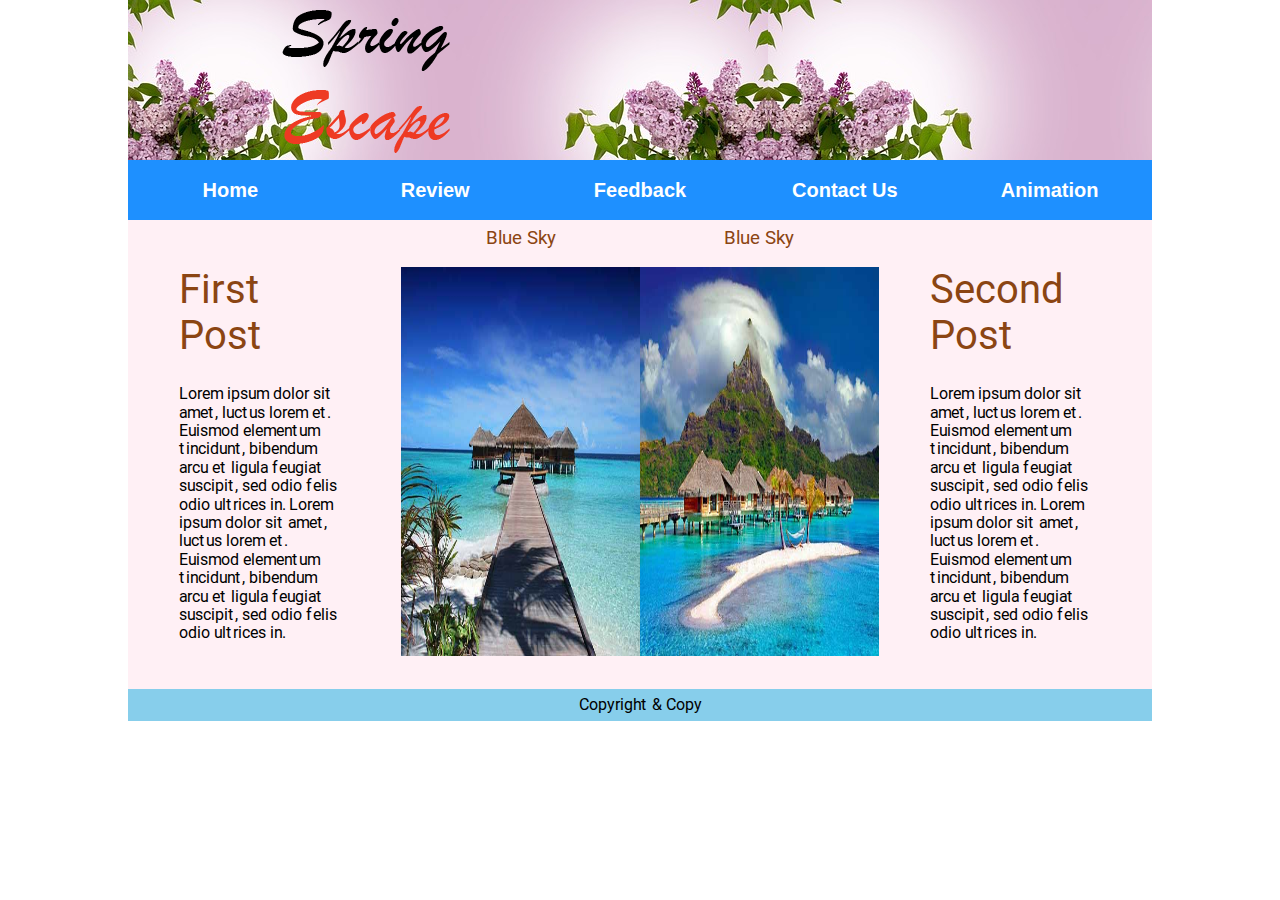
<file: index.html>
<!doctype html>
<html>
<head>
  <meta charset="utf-8">
  <title>Home Page</title>
	<link href="css/reset.css" rel="stylesheet" type="text/css">
  <link href="css/spring.css" rel="stylesheet" type="text/css">
     <meta name="viewport" content="width=device-width,initial-scale=1.0">
</head>
<body>
  <div class="flex-container">
        <header class="mainheader">
            <div class="logo">
              <img src="image/logo2.png">
            </div>
        </header>
      <input type="checkbox" value="toggle" id="toggle">
    <nav>
      <div class="menuItem"><a href="index.html">Home</a></div>
      <div class="menuItem"><a href="html/review.html">Review</a></div>
      <div class="menuItem"><a href="html/feedback.html">Feedback</a></div>
      <div class="menuItem"><a href="html/contact.html">Contact Us</a></div>
      <div class="menuItem"><a href="html/animation.html">Animation</a></div>
    </nav>
    <div class="contentLeft"> <h1>First Post</h1>   
    <p>Lorem ipsum dolor sit amet, luctus lorem et. Euismod elementum tincidunt, bibendum arcu et ligula feugiat suscipit, sed odio felis odio ultrices in. Lorem ipsum dolor sit amet, luctus lorem et. Euismod elementum tincidunt, bibendum arcu et ligula feugiat suscipit, sed odio felis odio ultrices in. </p></div>
    <article>
      <div class="holder"><h3>Blue Sky</h3><img src="image/home1.jpg" alt=""/></div>
      <div class="holder"><h3>Blue Sky</h3><img src="image/home2.jpg" alt=""/></div>
    </article>
     <div class="contentRight"><h1>Second Post</h1> 
    <p>Lorem ipsum dolor sit amet, luctus lorem et. Euismod elementum tincidunt, bibendum arcu et ligula feugiat suscipit, sed odio felis odio ultrices in. Lorem ipsum dolor sit amet, luctus lorem et. Euismod elementum tincidunt, bibendum arcu et ligula feugiat suscipit, sed odio felis odio ultrices in. </p></div>
    <footer>
      <p>Copyright & Copy</p>
    </footer>
  </div>
</body>
</html>
</file>
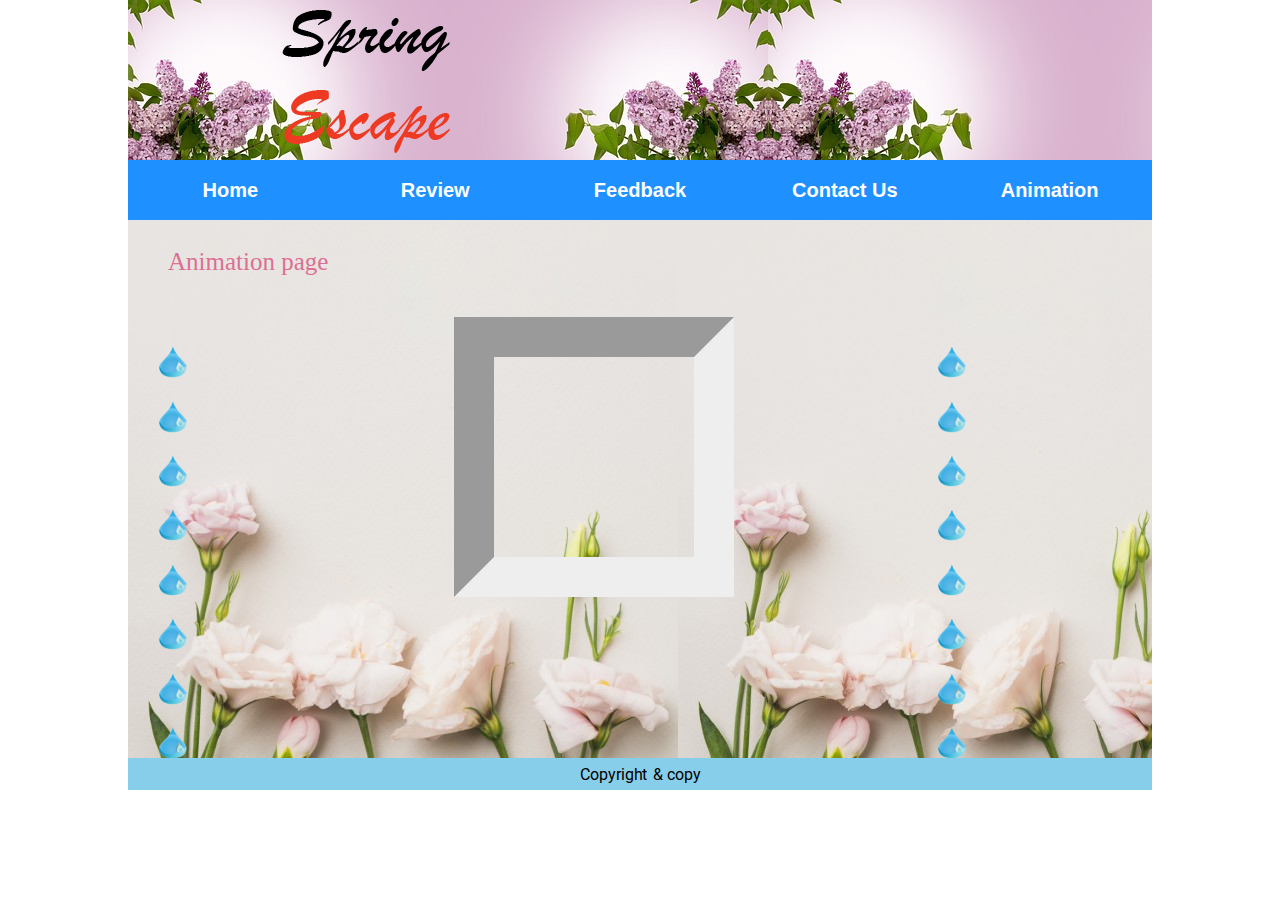
<file: html/animation.html>
<!doctype html>
<html>
<head>
  <meta charset="utf-8">
  <title>Feedback Form</title>
	<link href="../css/reset.css" rel="stylesheet" type="text/css">
    
    
<link href="../css/spring.css" rel="stylesheet" type="text/css">
     <meta name="viewport" content="width=device-width,initial-scale=1.0">
</head>
<body>
   <div class="flex-container">
        <header class="mainheader">
            <div class="logo">
                <img src="../image/logo2.png">
            </div>
       </header>
        <input type="checkbox" value="toggle" id="toggle">
            <nav>
                <div class="menuItem"><a href="../index.html">Home</a></div>
                <div class="menuItem"><a href="review.html">Review</a></div>
                <div class="menuItem"><a href="feedback.html">Feedback</a></div>
                <div class="menuItem"><a href="contact.html">Contact Us</a></div>
                <div class="menuItem"><a href="animation.html">Animation</a></div>
            </nav>
        <section id="ani">
            <div id= "move_one">Animation page</div>
            <aside class="dropleft">
              <div><img src="../image/droplet.png" alt="drop"></div>
              <div><img src="../image/droplet.png" alt="drop"></div>
              <div><img src="../image/droplet.png" alt="drop"></div>
              <div><img src="../image/droplet.png" alt="drop"></div>
              <div><img src="../image/droplet.png" alt="drop"></div>
              <div><img src="../image/droplet.png" alt="drop"></div>
              <div><img src="../image/droplet.png" alt="drop"></div>
              <div><img src="../image/droplet.png" alt="drop"></div>
              </aside>
              <iframe id="vid" src="https://www.youtube.com/embed/dK6EYTFq-hE" frameborder="0" allow="autoplay; encrypted-media" allowfullscreen></iframe>
              <aside class="dropright">
              <div><img src="../image/droplet.png" alt="drop"></div>
              <div><img src="../image/droplet.png" alt="drop"></div>
              <div><img src="../image/droplet.png" alt="drop"></div>
              <div><img src="../image/droplet.png" alt="drop"></div>
              <div><img src="../image/droplet.png" alt="drop"></div>
              <div><img src="../image/droplet.png" alt="drop"></div>
              <div><img src="../image/droplet.png" alt="drop"></div>
              <div><img src="../image/droplet.png" alt="drop"></div>
            </aside>   
      </section>
   <footer>
       <p>Copyright & copy</p>
	   </footer>
    </div>
</body>
</html>
</file>
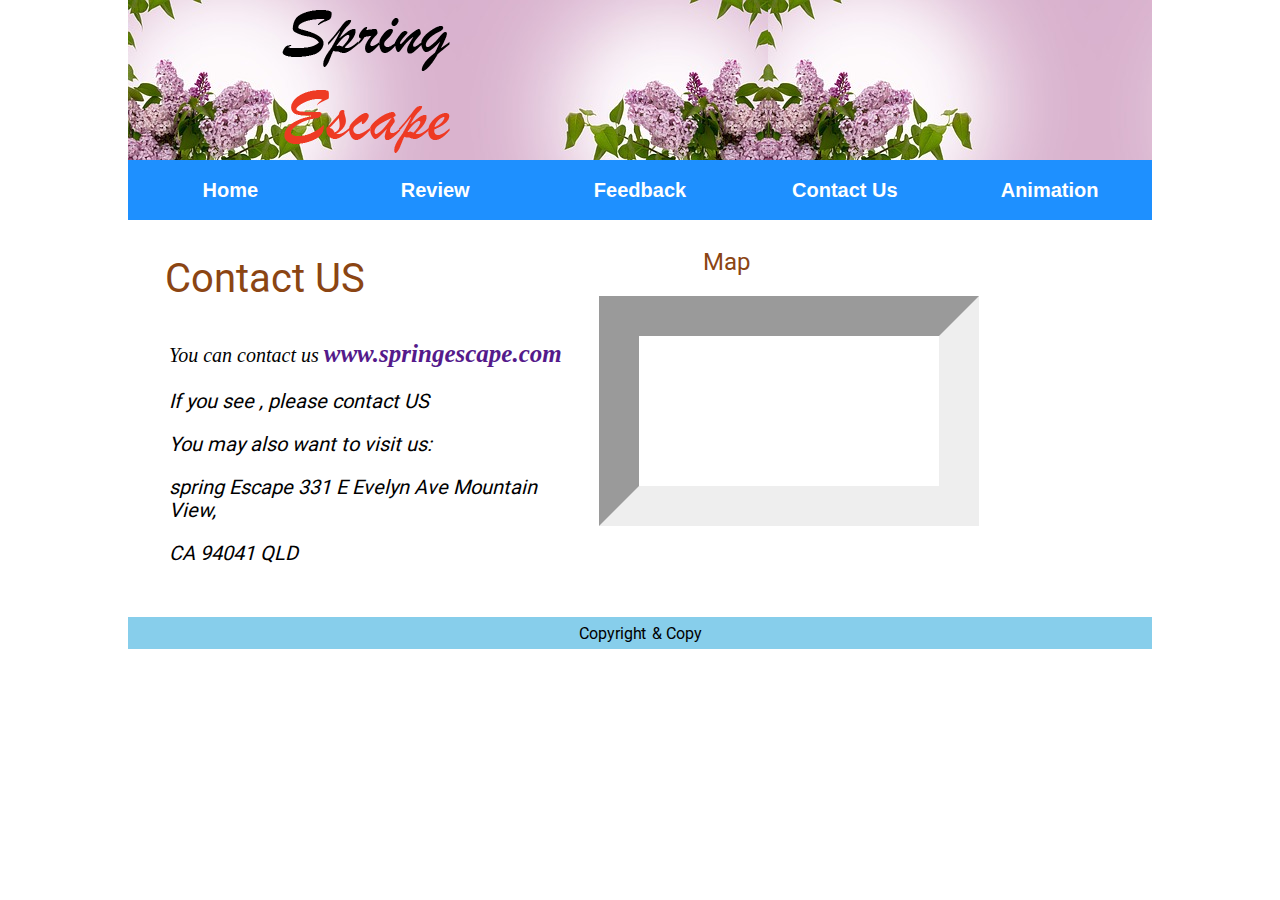
<file: html/contact.html>
<!doctype html>
<html>
<head>
  <meta charset="utf-8">
  <title>Contact Page</title>
	<link href="../css/reset.css" rel="stylesheet" type="text/css">
 <link href="../css/spring.css" rel="stylesheet" type="text/css">
       <meta name="viewport" content="width=device-width,initial-scale=1.0">
</head>
<body>
  <div class="flex-container">
    <header class="mainheader"><div class="logo"><img src="../image/logo2.png"></div></header>
       <input type="checkbox" value="toggle" id="toggle">
    <nav>
      <div class="menuItem"><a href="../index.html">Home</a></div>
      <div class="menuItem"><a href="review.html">Review</a></div>
      <div class="menuItem"><a href="feedback.html">Feedback</a></div>
      <div class="menuItem"><a href="contact.html">Contact Us</a></div>
        <div class="menuItem"><a href="animation.html">Animation</a></div>
    </nav>
<!--      <article class ="con">-->
        <section class="contact1">
        <h1 class="hed">Contact US</h1>
		  <address>
    		You can contact us <span><a href="">www.springescape.com</a></span> <p>
    		If you see , please
			  contact US</p><p>
    		You may also want to visit us:</p>
			  <p>spring Escape
			  331 E Evelyn Ave
              Mountain View, </p><p>CA 94041
			  QLD</p>
		  </address>
		  </section>
	       <aside id="map">
              <h2>Map</h2>
             <iframe src="https://www.google.com/maps/embed?pb=!1m18!1m12!1m3!1d2119.9401693798436!2d153.01910624895535!3d-27.48014011339085!2m3!1f0!2f0!3f0!3m2!1i1024!2i768!4f13.1!3m3!1m2!1s0x6b915a0bf6093855%3A0x9515a0584e2be814!2sTAFE+Queensland+Brisbane%2C+South+Bank!5e0!3m2!1sen!2sau!4v1521260335744" ></iframe>
           </aside>
<!--          </article>-->
      <footer><p>Copyright & Copy</p></footer>
  </div>
</body>
</html>
</file>
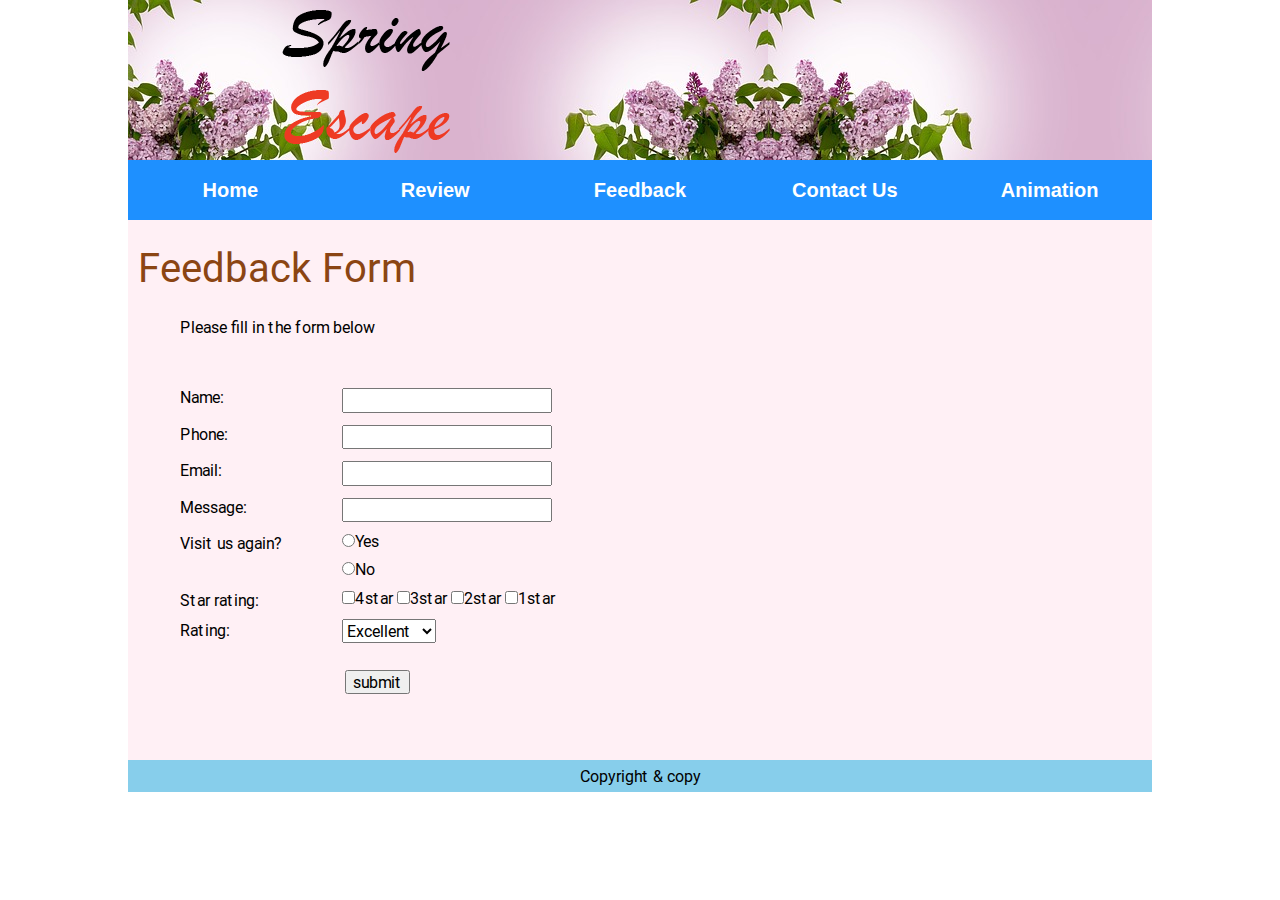
<file: html/feedback.html>
<!doctype html>
<html>
<head>
  <meta charset="utf-8">
  <title>Feedback Form</title>
	<link href="../css/reset.css" rel="stylesheet" type="text/css">
<link href="../css/spring.css" rel="stylesheet" type="text/css">
     <meta name="viewport" content="width=device-width,initial-scale=1.0">
</head>
<body>
   <div class="flex-container">
        <header class="mainheader"><div class="logo"><img src="../image/logo2.png"></div>
       </header>
        <input type="checkbox" value="toggle" id="toggle">
            <nav>
                <div class="menuItem"><a href="../index.html">Home</a></div>
                <div class="menuItem"><a href="review.html">Review</a></div>
                <div class="menuItem"><a href="feedback.html">Feedback</a></div>
                <div class="menuItem"><a href="contact.html">Contact Us</a></div>
                 <div class="menuItem"><a href="animation.html">Animation</a></div>
            </nav>
	     <form>
	     <h1>Feedback Form</h1>
	   <fieldset>
	  <legend>Please fill in the form below</legend>
	   	 <div>
         <label>Name:</label>
         <input type="text" name="myName" id="myName" >
     </div>
     <div>
         <label>Phone:</label>
         <input type="text" name="myPhone" id="myPhone" >
        </div>
      <div>
         <label>Email:</label>
         <input type="email" name="email" id="email" >
     </div>
	<div>
         <label>Message:</label>
         <input type="text" name="address" id="myMessage">
     </div>
	 <div>
         <label>Visit us again? </label>
         <input type="radio" name="radio1" id="myRadio1">Yes
      </div>
        <div>
        <input type="radio" name="radio1" id="myRadio2">No
          </div>
		    
         <div class="checkbox">
			 <label>Star rating:</label>
            <input type="checkbox" name="checkbox1" value="checkbox" >4star
           <input type="checkbox" name="checkbox1" value="checkbox" >3star
            <input type="checkbox" name="checkbox1" value="checkbox" >2star
           <input type="checkbox" name="checkbox1" value="checkbox">1star
              
			 </div>
              <div class="mySelect">
                <label>Rating:</label><select name="rating">
               <option value ="Excellent">Excellent</option>
                <option value ="Very Good">Very Good</option>
                <option value ="Fair">Fair</option>
               <option value ="Poor">Poor</option>
                </select>
                </div>
	        <div class="theSubmit">
		  <input type="button" name="submit" id="submitbutton" value="submit">
	 </div>	
		   </fieldset>
	   </form>      	  
   <footer>
       <p>Copyright & copy</p>
	   </footer>
    </div>
</body>
</html>
</file>
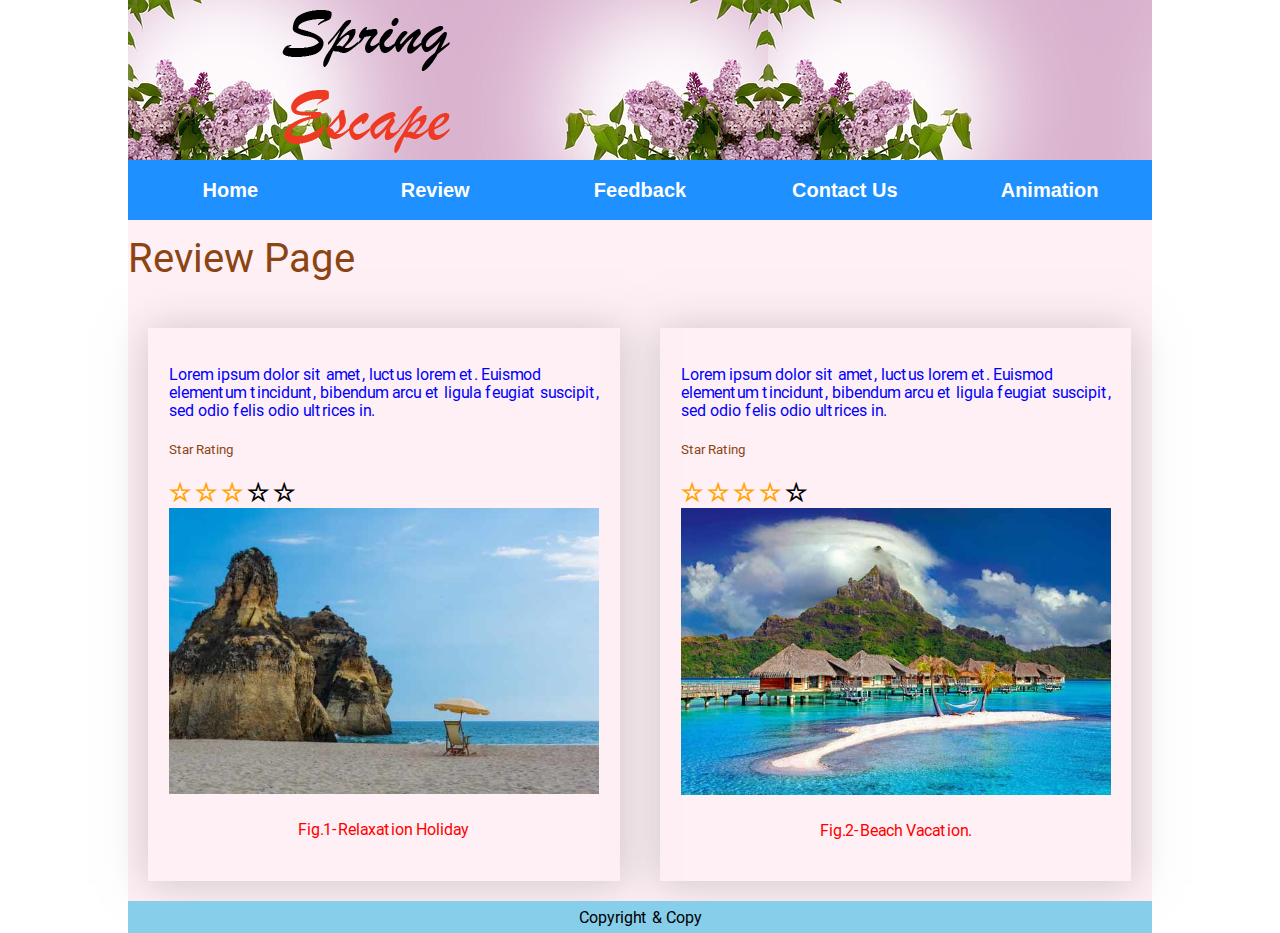
<file: html/review.html>
<!doctype html>
<html>
<head>
  <meta charset="utf-8">
  <title>Review Page</title>
	 <link href="../css/reset.css" rel="stylesheet" type="text/css">
  <link href="../css/spring.css" rel="stylesheet" type="text/css">
       <meta name="viewport" content="width=device-width,initial-scale=1.0">
	</head>
<body>
  <div class="flex-container">
    <header class="mainheader"><div class="logo"><img src="../image/logo2.png"></div></header>
       <input type="checkbox" value="toggle" id="toggle">
    <nav>
      <div class="menuItem"><a href="../index.html">Home</a></div>
      <div class="menuItem"><a href="review.html">Review</a></div>
      <div class="menuItem"><a href="feedback.html">Feedback</a></div>
      <div class="menuItem"><a href="contact.html">Contact Us</a></div>
        <div class="menuItem"><a href="animation.html">Animation</a></div>
    </nav>
   <article>
   <h1>Review Page</h1>
    <section class="gallery">
        <figure class="gallery_item"><p style="color:blue;">Lorem ipsum dolor sit amet, luctus lorem et. Euismod elementum tincidunt, bibendum arcu et ligula feugiat suscipit, sed odio felis odio ultrices in.</p>
           <h5>Star Rating</h5>
			<span class="fa fa-star checked"> &#9734;</span>
            <span class="fa fa-star checked"> &#9734;</span>
            <span class="fa fa-star checked"> &#9734;</span>
            <span class="fa fa-star"> &#9734;</span>
            <span class="fa fa-star"> &#9734;</span>
            <img src="../image/review1.jpg" alt="" class="gallery_image">
            <figcaption class="gallery_image.caption">
                <h4 style="color:red;"> Fig.1-Relaxation Holiday</h4>
                </figcaption>
        </figure>
        <figure class="gallery_item"><p style="color:blue;">Lorem ipsum dolor sit amet, luctus lorem et. Euismod elementum tincidunt, bibendum arcu et ligula feugiat suscipit, sed odio felis odio ultrices in.</p>
            <h5>Star Rating</h5>
            <span class="fa fa-star checked">&#9734;</span>
            <span class="fa fa-star checked">&#9734;</span>
            <span class="fa fa-star checked">&#9734;</span>
            <span class="fa fa-star checked">&#9734;</span>
            <span class="fa fa-star">&#9734;</span>
            <img src="../image/home2.jpg" alt="" class="gallery_image">
            <figcaption class="gallery_image.caption">
                <h4 style="color:red;">Fig.2-Beach Vacation.</h4>
            </figcaption>
        </figure>
    </section>
   </article>
    <footer><p>Copyright & Copy</p></footer>
  </div>
</body>
</html>
</file>
<file: css/spring.css>
@font-face {
    font-family: 'roboto';
    src: url(../font/Roboto-Bold.ttf);
    font-style: normal;
    font-weight: 600;
}
@font-face {
    font-family: 'roboto';
    src: url(../font/Roboto-Regular.ttf);
    font-style: normal;
    font-weight: 600;
}
.flex-container {
    display: -webkit-box;
    display: -ms-flexbox;
    display: flex;
    -ms-flex-wrap:wrap;
    flex-wrap:wrap;
    width:80%;
    min-height:100%;
    margin: 0 auto;
    
    
}
header {
    width:100%;
    height: 160px;
    background-image: url(../image/header.jpg);
}
.logo {
/*
    animation: move 3s infinite;
    -webkit-animation: move 3s;
*/
    padding: 1% 15%;
    
}
/*
@keyframes move {
  from {
    margin-left: 100%;
    width: 100%; 
  }
  to {
    margin-right: 0%;
    width: 100%;
  }
}
*/
nav {
    width:100%;
    height:3em;
    background-color:red;
    font-family: roboto;
    font-weight: 600;
}
#toggle{
    display: none;
}
.menuItem {
    display: -webkit-box;
    display: -ms-flexbox;
    display: flex;
    -webkit-box-align:center;
    -ms-flex-align:center;
    align-items:center;
    -ms-flex-pack: distribute;
    justify-content: space-around;
    width:20%;
    height:3em;
    float: left;
    background-color: dodgerblue;
    color:#FFF;
    font-family: sans-serif;
    font-size: 20px;
    -webkit-transition: all 200ms ease-in;
    -o-transition: all 200ms ease-in;
    transition: all 200ms ease-in;
    -webkit-transform: scale(1);
        -ms-transform: scale(1);
            transform: scale(1); 
}
.menuItem:hover {
    background-color: orange;	
     -webkit-transition: all 200ms ease-in;	
     -o-transition: all 200ms ease-in;	
     transition: all 200ms ease-in;
    -webkit-transform: scale(1.5);
        -ms-transform: scale(1.5);
            transform: scale(1.5);
    -webkit-transition-delay: 1s;
         -o-transition-delay: 1s;
            transition-delay: 1s;
}
a:link,a:active,a :visited {
    color: white;
    text-decoration: none;
}/***************home*****************/
article {
    -webkit-box-ordinal-group:5;
    -ms-flex-order:4;
    order:4;
    -webkit-box-flex: 1;
    -ms-flex: 1 40%;
    flex: 1 40%;
    background-color: #FFF;
    height: auto;
}
.contentLeft {
    -webkit-box-ordinal-group:4;
    -ms-flex-order:3;
    order:3;
    -webkit-box-flex: 1;
    -ms-flex: 1 10%;
    flex: 1 10%;
    background-color: lavenderblush;
    padding:3% 5%; 
    height: 90%;
}
.contentRight {
    -webkit-box-ordinal-group: 6;
    -ms-flex-order: 5;
    order: 5;
    -webkit-box-flex: 1;
    -ms-flex: 1 10%;
    flex: 1 10%;
    background-color: lavenderblush;
    padding:3% 5%;
    height:90%;
}
.holder {
    width:50%;
    height:90%;
    float:left;
}
.holder img {
    display:-webkit-box;
    display:-ms-flexbox;
    display:flex;
    -ms-flex-wrap: wrap;
		    flex-wrap: wrap;
    width:100%;
    height: 90%;
}
/*********************home***************/
/************************review**********/
article{
    background-color:lavenderblush;
}
.gallery {
    display:-webkit-box;
    display:-ms-flexbox;
    display:flex;
    -ms-flex-wrap: wrap;
    flex-wrap: wrap;
    width:100%;
}
.gallery_item {
    -webkit-box-sizing: border-box;
    box-sizing: border-box;
    width:46%;
    margin: 2%;
    padding:2%;
    -webkit-box-shadow:1px 2px 40px 2px rgba(160, 160, 160, .5);
    box-shadow:1px 2px 40px 2px rgba(160, 160, 160, .5);
}
.gallery_image {
    width:100%;
}
.checked {
    color:orange;
}
/*************review****************/
/****************feedback*************/
form {
    display:-webkit-box;
    display:-ms-flexbox;
    display:flex;
    -ms-flex-wrap:wrap;
    flex-wrap:wrap;
    background-color:lavenderblush;
    -webkit-box-ordinal-group:4;
    -ms-flex-order:3;
    order:3;
    width:100%; 
    padding:1%;    
}
.backgr{
    display: block;
    width:100%;
   
}
fieldset {
    width:100%;  
    padding:4%;
    border:0;
    font-family: roboto;
    font-weight: 600;
}
label {
    display:-webkit-box;
    display:-ms-flexbox;
    display:flex;
    float:left;
    width:150px;
    text-align:right;
    padding-right:12px;
    margin-top: 12px;
    clear:left; 
}
input,select {
        margin-top:12px;
}    
.theSubmit {
        margin-left: 150px;
        padding:15px;
}
/***********feedback*************/
/*********contact*****************/
.contact1 {
    -webkit-box-ordinal-group:4;
    -ms-flex-order:3;
    order:3;
    padding: 2%;
    width:40%;
}
address {
    width:100%;
    padding: 3% 5%;
    font-size:20px;
}
aside {
    -webkit-box-ordinal-group:5;
    -ms-flex-order:4;
    order:4;
    float:left;
    width:25%;
    padding:2%;
}
iframe{
    border-top-width: 40px;
    border-right-width: 40px;
    border-bottom-width: 40px;
    border-left-width: 40px;
}
/*
.contact1{
    padding: 4%;
    }
*/
.hed{
    padding: 0 0 0 4%;
}
/*
.con{
    display: -webkit-box;
    display: -ms-flexbox;
    display: flex;
    background-color:lavenderblush;
    width: 100%;
    
}
*/
/*
address{
    padding-left: 10%; 
    width:45%;
    font-size:20px;
    
}
#map{
    padding-right: 250px;
    padding-bottom:10px;
    width: 45%;
}
iframe{
    border-top-width: 40px;
    border-right-width: 40px;
    border-bottom-width: 40px;
    border-left-width: 40px;
}
*/
span{
    font-weight: bolder; 
    font-size: 25px;
}
/**************contact***************/
/*********Animation******************/
#ani{
    background: url("../image/background.jpg");
    width:100%;
    height:550px; 
    order:4;
}

#move_one{
    font-size: 25px;
    color: palevioletred;
    padding: 40px;
}
.dropleft{
    float:left;
    width:20%;
}
.dropright{
    float:right;
    width:20%;   
}
#vid{
    
    width: 200px; 
    height: 200px; 
    margin: 0px 60px 60px 80px;
    border-top-width: 40px;
    border-right-width: 40px;
    border-bottom-width: 40px;
    border-left-width: 40px;
}
.dropleft div:nth-child(1){
    -webkit-animation: animate 15s ease-in-out infinite;
            animation: animate 15s ease-in-out infinite;
}
.dropleft div:nth-child(2){
    -webkit-animation: animate 20s ease-in infinite;
            animation: animate 20s ease-in infinite;
}
.dropleft div:nth-child(3){
    -webkit-animation: animate 25s ease-in-out  infinite;
            animation: animate 25s ease-in-out  infinite;
}
.dropleft div:nth-child(4){
    -webkit-animation: animate 15s ease-in  infinite;
            animation: animate 15s ease-in  infinite;
}
.dropleft div:nth-child(5){
    -webkit-animation: animate 20s ease-in-out  infinite;
            animation: animate 20s ease-in-out  infinite;
}
.dropleft div:nth-child(6){
    -webkit-animation: animate 25s ease-in  infinite;
            animation: animate 25s ease-in  infinite;
}
.dropleft div:nth-child(7){
    -webkit-animation: animate 15s ease-in-out  infinite;
            animation: animate 15s ease-in-out  infinite;
}
.dropleft div:nth-child(8){
    -webkit-animation: animate 20s ease-in  infinite;
            animation: animate 20s ease-in  infinite;
}
.dropright div:nth-child(1){
    -webkit-animation: animate 15s ease-in-out infinite;
            animation: animate 15s ease-in-out infinite;
}
.dropright div:nth-child(2){
    -webkit-animation: animate 20s ease-out infinite;
            animation: animate 20s ease-out infinite;
}
.dropright div:nth-child(3){
    -webkit-animation: animate 25s ease-in-out infinite;
            animation: animate 25s ease-in-out infinite;
}
.dropright div:nth-child(4){
    -webkit-animation: animate 15s ease-out infinite;
            animation: animate 15s ease-out infinite;
}
.dropright div:nth-child(5){
    -webkit-animation: animate 20s ease-in-out infinite;
            animation: animate 20s ease-in-out infinite;
}
.dropright div:nth-child(6){
    -webkit-animation: animate 25s ease-out infinite;
            animation: animate 25s ease-out infinite;
}
.dropright div:nth-child(7){
    -webkit-animation: animate 15s ease-in-out infinite;
            animation: animate 15s ease-in-out infinite;
}
.dropright div:nth-child(8){
    -webkit-animation: animate 20s ease-out infinite;
            animation: animate 20s ease-out infinite;
}
@-webkit-keyframes animate{
    0%{
        opacity: 0;
        -webkit-transform: translate(20px) rotate(0deg) ;
                transform: translate(20px) rotate(0deg) ;
    }
    10%{
        opacity: 1;
    }
   20%{
        -webkit-transform: translate(20px,40px) rotate(45deg) scale(0);
                transform: translate(20px,40px) rotate(45deg) scale(0);
    }
     40%{
        -webkit-transform: translate(20px,40px) rotate(90deg) scale(1);
                transform: translate(20px,40px) rotate(90deg) scale(1);
    }
      60%{
        -webkit-transform: translate(20px,40px) rotate(180deg) scale(1.5);
                transform: translate(20px,40px) rotate(180deg) scale(1.5);
    }
     80%{
        -webkit-transform: translate(20px,40px) rotate(250deg) scale(1);
                transform: translate(20px,40px) rotate(250deg) scale(1);
    }
    100%{
        -webkit-transform: translate(20px,40px) rotate(400deg) scale(1.5);
                transform: translate(20px,40px) rotate(400deg) scale(1.5);
    }
}
@keyframes animate{
    0%{
        opacity: 0;
        -webkit-transform: translate(20px) rotate(0deg) ;
                transform: translate(20px) rotate(0deg) ;
    }
    10%{
        opacity: 1;
    }
   20%{
        -webkit-transform: translate(20px,40px) rotate(45deg) scale(0);
                transform: translate(20px,40px) rotate(45deg) scale(0);
    }
     40%{
        -webkit-transform: translate(20px,40px) rotate(90deg) scale(1);
                transform: translate(20px,40px) rotate(90deg) scale(1);
    }
      60%{
        -webkit-transform: translate(20px,40px) rotate(180deg) scale(1.5);
                transform: translate(20px,40px) rotate(180deg) scale(1.5);
    }
     80%{
        -webkit-transform: translate(20px,40px) rotate(250deg) scale(1);
                transform: translate(20px,40px) rotate(250deg) scale(1);
    }
    100%{
        -webkit-transform: translate(20px,40px) rotate(400deg) scale(1.5);
                transform: translate(20px,40px) rotate(400deg) scale(1.5);
    }
}
/***********Animation*********************/
footer {
      display:-webkit-box;
      display:-ms-flexbox;
      display:flex;
      width: 100%;
      height:2em;
      -webkit-box-ordinal-group: 7;
      -ms-flex-order: 6;
       order: 6;
      -webkit-box-pack: center;
      -ms-flex-pack: center;
      justify-content: center;
      -webkit-box-align: center;
      -ms-flex-align: center;
       align-items: center;
       background-color: skyblue;
       font-family: roboto;
       font-weight: 600;
}
    /* text styles ********************************************************/
h1 {
    font-family: roboto;
    font-weight: 600;
    color:saddlebrown;
    font-size:40px;
}
h2 {
    font-family: roboto;
    font-weight: 600;
    text-align:center;
    color:saddlebrown;
}

h3 {
    font-family: roboto;
    font-weight: 600;
    text-align:center;
    color:saddlebrown;
}
h4 {
    font-family: roboto;
    font-weight: 600;
    text-align:center;
    color:saddlebrown;
}
h5 {
    font-family: roboto;
    font-weight: 600;   
    color:saddlebrown;
}
p {
    font-family: roboto;
    font-weight: 100;
}
    /* text styles end ********************************************************* */
@media only screen and (max-width: 900px) {
.flex-container {
    width: 100%;
}
.logo {
    padding: 1% 25%;
    
}
.contentLeft,.contentRight {
    display:none;
}
.dropleft, .dropright{
    display: none; 
}
}
@media only screen and (max-width: 500px) {
.flex-container {
    width: 100%;
}
header {
    -webkit-box-ordinal-group:2;
        -ms-flex-order:1;
            order:1;
}
.logo {
    padding: 1% 45%;
    
}
.holder {
    width: 100%;
    height:auto;
}
.contentLeft,.contentRight {
    display:none;
}
nav {
    -webkit-box-ordinal-group: 3;
    -ms-flex-order: 2;
    order: 2;
    height: auto;
    display: none;
}
.gallery_item {
    width:100%;
}
.contact1{
    width:100%
}
#map{
    width:100%;
}
.menuItem
{
  width: 100%;
  height:50px;
}
#toggle
{
    display: block;
    content:'';
    position: absolute;
    top:-3%;
    left:5%;
    width:75px;
    height:100px;
    -webkit-appearance: button;
    background-image: url(../image/menuico.png);    
}
#toggle:checked ~ nav{
    display: block;
}
#vid{
    height: 35%;
    width: 45%;
}
}
</file>
